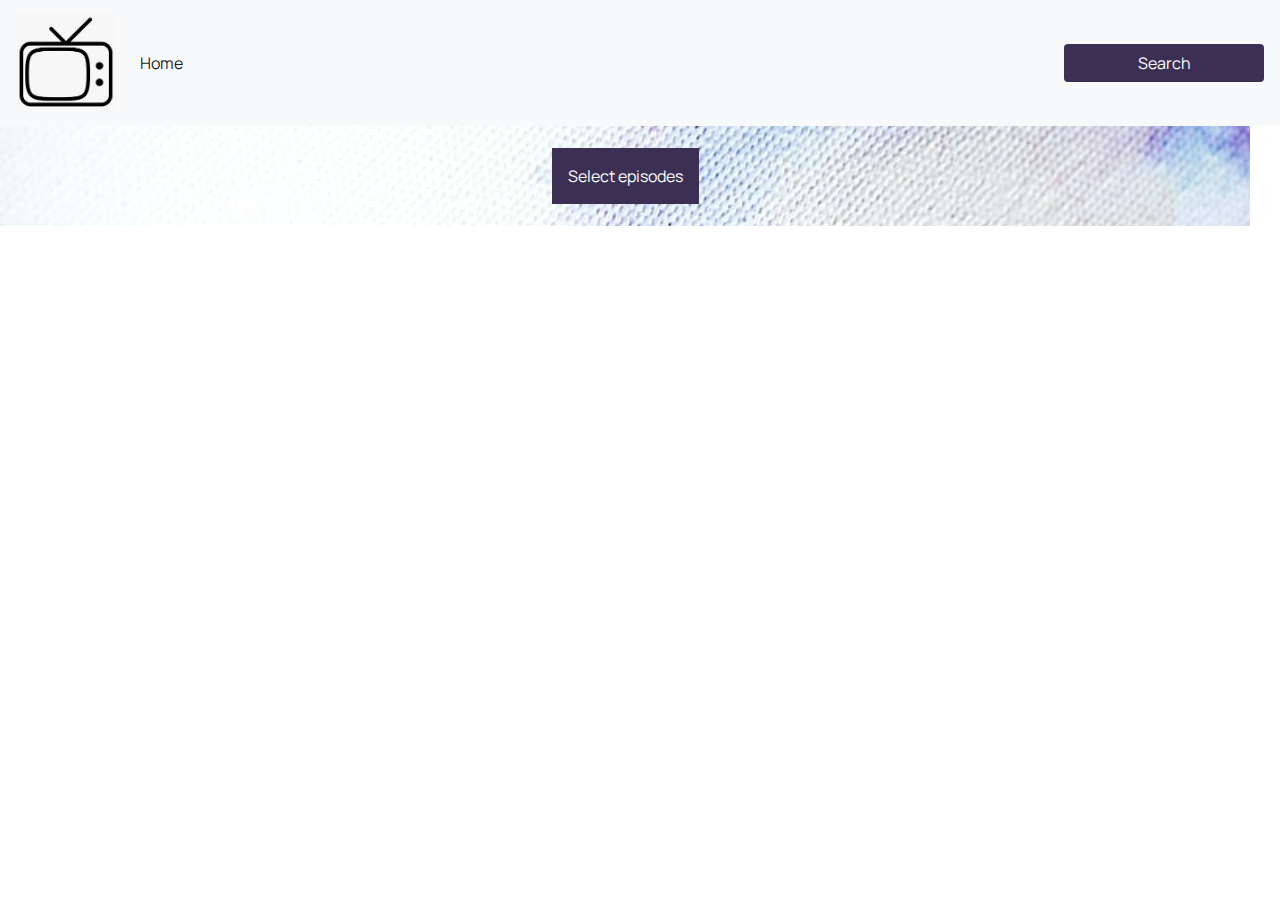
<file: index.html>
<!DOCTYPE html>
<html lang="en">

<head>
    <meta charset="UTF-8">
    <meta name="viewport" content="width=device-width, initial-scale=1.0">
    <link rel="stylesheet" href="./style.css">
    <link rel="preconnect" href="https://fonts.googleapis.com">
    <link rel="preconnect" href="https://fonts.gstatic.com" crossorigin>
    <link href="https://fonts.googleapis.com/css2?family=Indie+Flower&display=swap" rel="stylesheet">

    <link rel="preconnect" href="https://fonts.googleapis.com">
    <link rel="preconnect" href="https://fonts.gstatic.com" crossorigin>
    <link href="https://fonts.googleapis.com/css2?family=Manrope:wght@800&display=swap" rel="stylesheet">
    <link rel="stylesheet" href="https://maxcdn.bootstrapcdn.com/bootstrap/4.0.0/css/bootstrap.min.css" integrity="sha384-Gn5384xqQ1aoWXA+058RXPxPg6fy4IWvTNh0E263XmFcJlSAwiGgFAW/dAiS6JXm" crossorigin="anonymous">
    <title>Tv-project</title>
</head>
<header>
    <nav class="navbar navbar-expand-lg navbar-light bg-light">
        <img class="navbar-brand" src="./img/logo.png" href="#" width="100px">
        <div class="collapse navbar-collapse" id="navbarSupportedContent">
            <ul class="navbar-nav mr-auto">
                <li class="nav-item active">
                    <a class="nav-link" href="./index.html">Home</a>
                </li>
            </ul>
            <form class="form-inline my-2 my-lg-0" action="./searchPage.html" method="get">
                <!-- <input class="form-control mr-sm-2" type="search" placeholder="Search" aria-label="Search"> -->
                <button class="btn" type="submit">Search</button>
            </form>
        </div>
    </nav>
</header>

<body>

    <!-- <div class="se">
        <select id="selectEp" name="sample" onchange="location = this.value;">
            <a href="#11">Test</a>
           
        </select> -->
    <div class=" dropdown" id="selectEp">
        <button onclick="myFunction()" class="dropbtn">Select episodes</button>
        <div id="myDropdown" class="dropdown-content">

        </div>
    </div>
    </div>
    <div class="episodes" id="myDIV"></div>







    <script src="./tv100.js"></script>



</body>

</html>
</file>
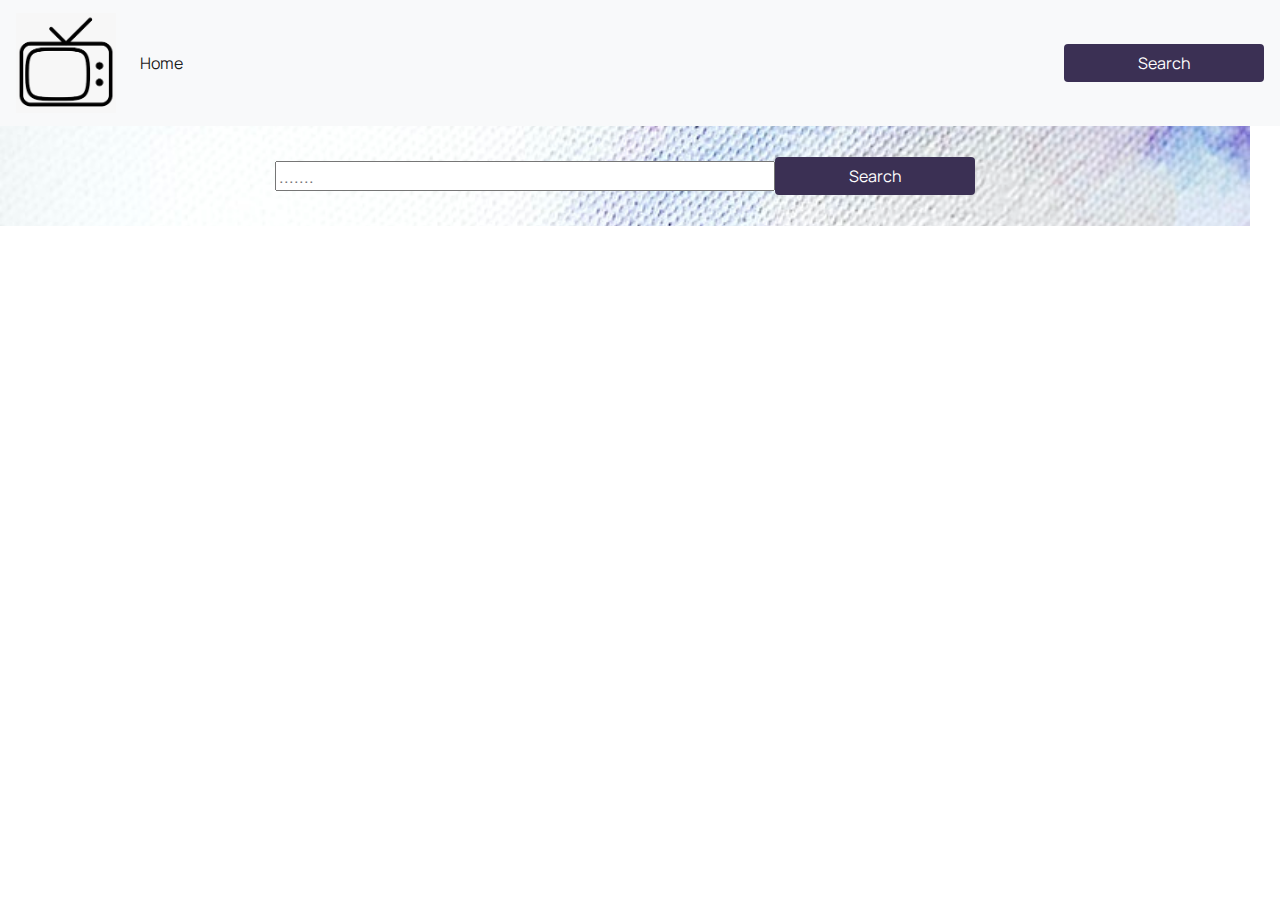
<file: searchPage.html>
<!DOCTYPE html>
<html lang="en">

<head>
    <meta charset="UTF-8">
    <meta name="viewport" content="width=device-width, initial-scale=1.0">
    <link rel="stylesheet" href="./style.css">
    <link rel="preconnect" href="https://fonts.googleapis.com">
    <link rel="preconnect" href="https://fonts.gstatic.com" crossorigin>
    <link href="https://fonts.googleapis.com/css2?family=Indie+Flower&display=swap" rel="stylesheet">

    <link rel="preconnect" href="https://fonts.googleapis.com">
    <link rel="preconnect" href="https://fonts.gstatic.com" crossorigin>
    <link href="https://fonts.googleapis.com/css2?family=Manrope:wght@800&display=swap" rel="stylesheet">
    <link rel="stylesheet" href="https://maxcdn.bootstrapcdn.com/bootstrap/4.0.0/css/bootstrap.min.css" integrity="sha384-Gn5384xqQ1aoWXA+058RXPxPg6fy4IWvTNh0E263XmFcJlSAwiGgFAW/dAiS6JXm" crossorigin="anonymous">
    <title>Tv-project</title>
</head>
<header>
    <nav class="navbar navbar-expand-lg navbar-light bg-light">
        <img class="navbar-brand" src="./img/logo.png" href="#" width="100px">
        <div class="collapse navbar-collapse" id="navbarSupportedContent">
            <ul class="navbar-nav mr-auto">
                <li class="nav-item active">
                    <a class="nav-link" href="./index.html">Home</a>
                </li>
            </ul>
            <form class="form-inline my-2 my-lg-0" action="./searchPage.html" method="get">
                <!-- <input class="form-control mr-sm-2" type="search" placeholder="Search" aria-label="Search"> -->
                <button class="btn" type="submit">Search</button>
            </form>
        </div>
    </nav>
</header>

<body>

    <section class="input-sec dropdown" id="selectEp" class="input-sec">
        <input type="text" id="link" name="link" required placeholder=".......">
        <button id="myBtn" class="btn">Search</button>
    </section>

    <!-- <section class="input-sec">
        <input type="text" id="link" name="link" required placeholder=".......">
        <button id="myBtn">Search</button>
    </section> -->

    <div class="episodes" id="myDIV"></div>

    <script src="./tv200.js"></script>
</body>

</html>
</file>
<file: style.css>
* {
        font-family: 'Manrope', sans-serif;
    }
    
    .episodes {
        display: flex;
        align-items: center;
        justify-content: center;
        flex-direction: column;
        /* display: flex;
    justify-content: space-between; */
        background-color: hsl(257, 27%, 26%);
    }
    
    .epInformation {
        width: 1000px;
        /* height: 400px; */
        border-radius: 10px;
        background-color: white;
        margin: 20px;
        text-align: center;
        color: hsl(257, 27%, 26%);
    }
    
    .epImg {
        border-radius: 20px;
        border: solid 10px hsl(0, 0%, 61%);
        width: 700px;
        display: block;
        margin: auto;
    }
    
    .Summary {
        padding: 50px;
        border: solid 5px;
        font-size: 20px;
        font-family: 'Indie Flower', cursive;
    }
    
    .btn {
        border-radius: 20px;
        background-color: hsl(257, 27%, 26%);
        color: white;
        width: 200px;
    }
    
    .dropdown {
        width: 1250px;
        height: 100px;
        background-image: url(./img/back.jpg);
        display: flex;
        align-items: center;
        justify-content: center;
        background-repeat: no-repeat;
        background-position: center;
        background-size: 1250px;
        position: relative;
        display: inline-block;
    }
    
    #selectEp {
        display: flex;
        align-items: center;
        justify-content: center;
        background-color: hsl(0, 23%, 91%);
        color: hsl(257, 27%, 26%);
        font-size: large;
    }
    
    .dropbtn {
        display: block;
        margin: auto;
        background-color: hsl(257, 27%, 26%);
        color: white;
        padding: 16px;
        font-size: 16px;
        border: none;
        cursor: pointer;
    }
    
    .dropbtn:hover,
    .dropbtn:focus {
        background-color: hsl(257, 27%, 26%);
        ;
    }
    
    .dropdown-content {
        display: none;
        background-color: #f1f1f1;
        min-width: 160px;
        box-shadow: 0px 8px 16px 0px rgba(0, 0, 0, 0.2);
        z-index: 1;
    }
    
    .dropdown-content a {
        color: black;
        padding: 12px 16px;
        text-decoration: none;
        display: block;
        margin: auto;
    }
    
    .dropdown-content a:hover {
        background-color: #ddd
    }
    
    .show {
        display: block;
        margin: auto;
    }
    
    #link {
        width: 500px;
        height: 30px;
    }
</file>
